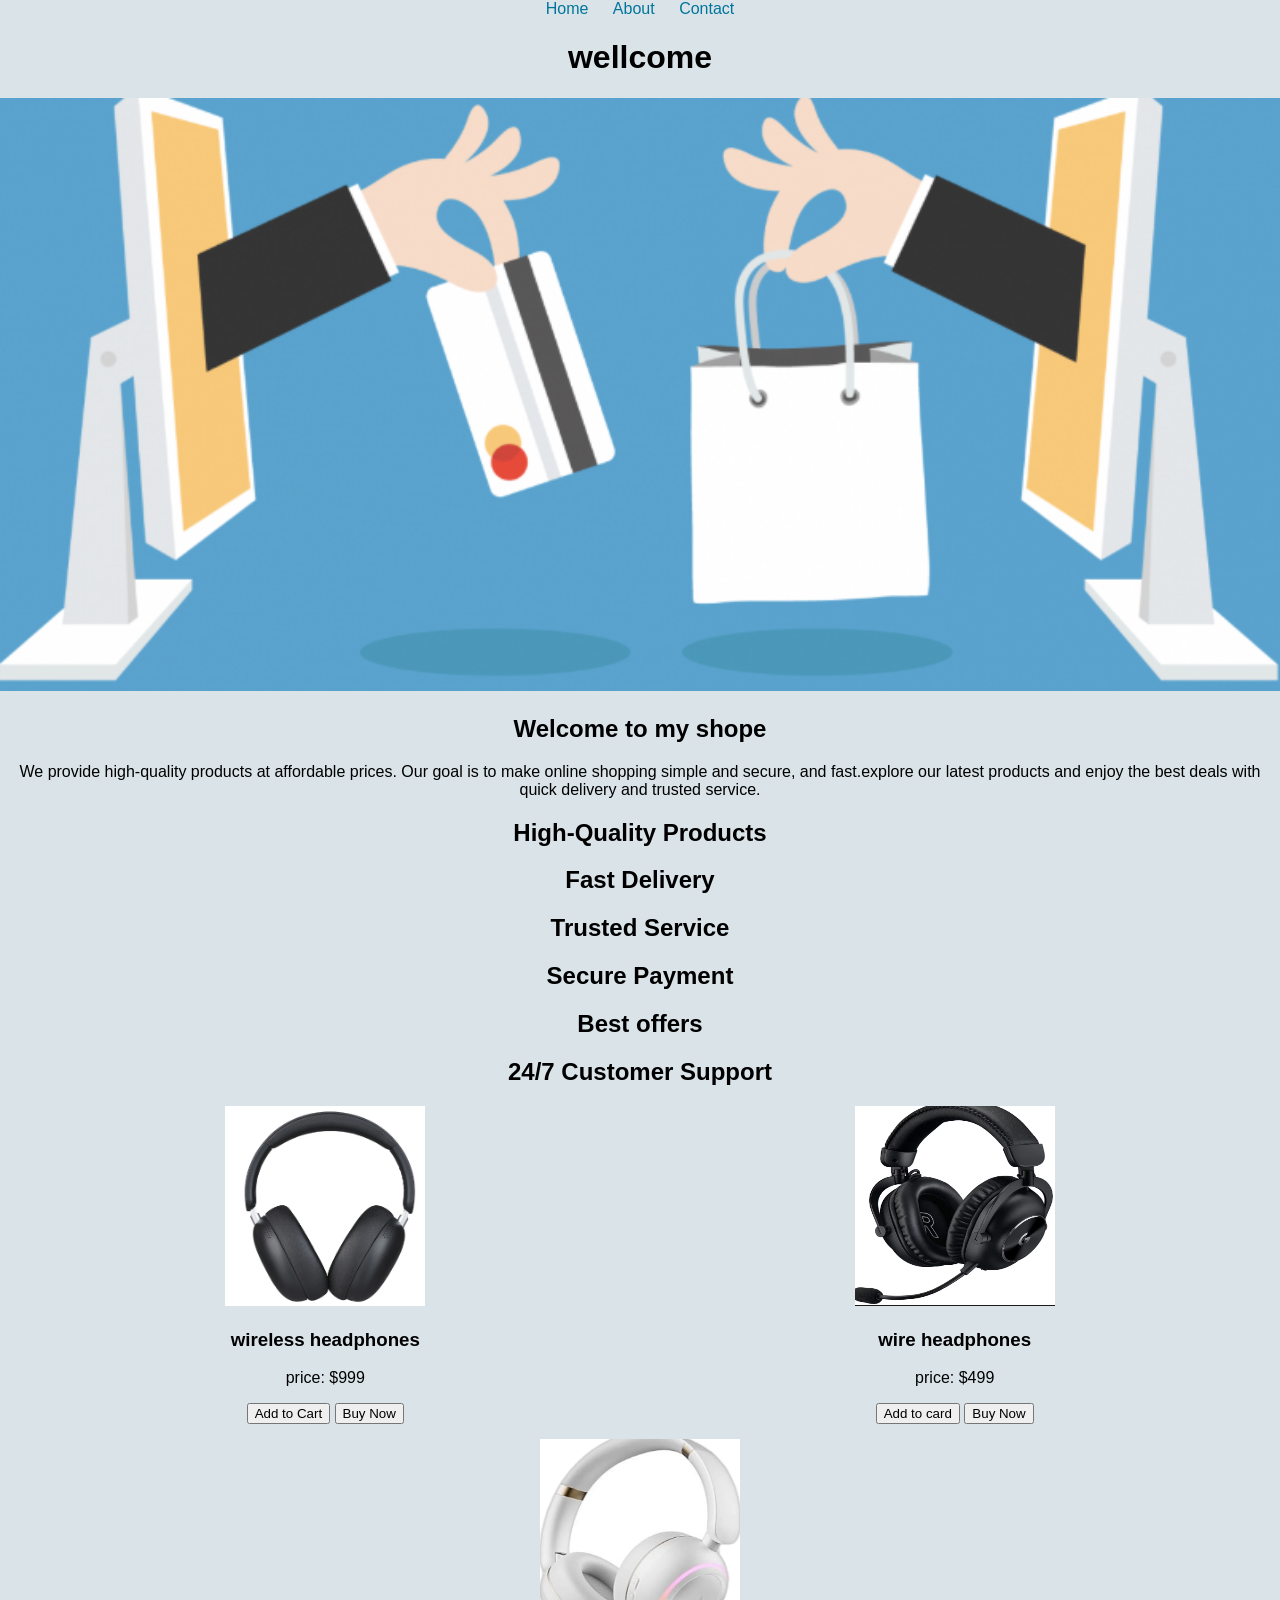
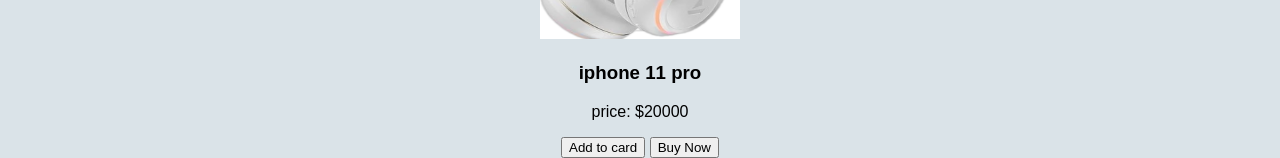
<file: index.htm>
<!DOCTYPE html>
<html lang="en">
<head>
  <meta charset="UTF-8">
  <meta name="viewport" content="width=device-width, initial-scale=1.0">
  <title>shoping </title>
  <link rel="stylesheet" href="style.css">
</head>
<body>
    <script src="script.js"></script>
    
      <a href="#" onclick="showSection('home')">Home</a>
      <a href="#" onclick="showSection('about')">About</a>
      <a href="#" onclick="showSection('contact')">Contact</a>
    <div id="home">
    <h1>wellcome </h1>
    </div>
    <div id="about" style="display:none;">
    <h2>About</h2>
    <p>
      wellcome to my shope
      we provided qulaity products at a affotable price.
      our goal is to given customers a simple and secure online shopping </p>
      </div>
      <div id="contact" style="display:none;">
      <h2>Contact</h2>
      <p>phone: 8847710939</p>
      </div>
      <img src="front image.png" alt="front image">
      <h2>Welcome to my shope</h2>
      <p>We provide high-quality products at affordable prices. Our goal is to make online shopping simple and secure, and fast.explore our latest products and enjoy the best deals with quick delivery and trusted service.</p>
      <h2>High-Quality Products</h2>
      <h2>Fast Delivery</h2>
      <h2>Trusted Service</h2>
      <h2>Secure Payment</h2>
      <h2>Best offers</h2>
      <h2>24/7 Customer Support</h2>
      <div class="products">
      <div id="product1" class="product1">
        <img src="product 1.jpg.png" alt="Product 1">
        <h3>wireless headphones</h3>
        <p>price: $999</p>
        <button>Add to Cart</button>
        <button id="buy-now-1" onclick="buyNow(1)">Buy Now</button>
          
      </div>
      <div id="product2" class="product2">
        <img src="product 2.jpg.png" alt="product 2">
        <h3>wire headphones</h3>
        <p>price: $499</p>
        <button>Add to card</button>
        <button id="buy-now-2" onclick="buyNow(2)">Buy Now</button>
      </div>
      <div id="product3" class="product3">
        <img src="product 3.jpg.png" alt="product 3">
        <h3>iphone 11 pro</h3>
        <p>price: $20000</p>
        <button>Add to card</button>
        <button id="buy-now-3" onclick="buyNow(3)">Buy Now</button>
      </div>
      </div>
      
      
    

  

</body>
</html>
</file>
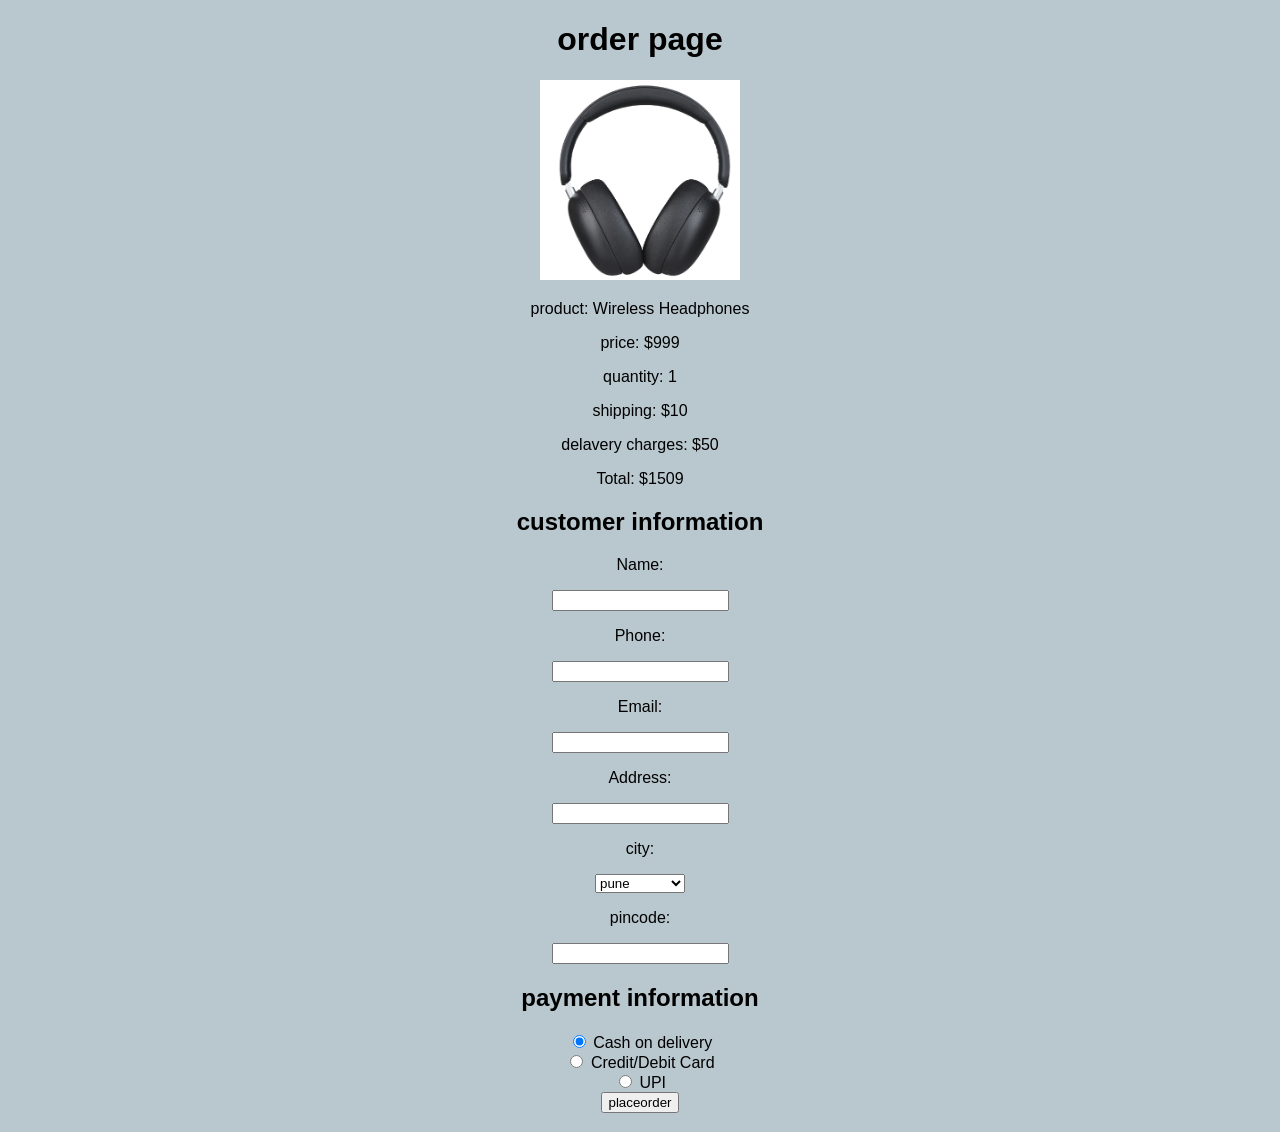
<file: order1.html>
<!DOCTYPE html>
<html lang="en">
<head>
  <meta charset="UTF-8">
  <meta name="viewport" content="width=device-width, initial-scale=1.0">
  <link rel="stylesheet" href="order.css">
  </head>
  <body>
  
    
    <h1>order page</h1>
    <img src="product 1.jpg.png" alt="Product 1">
    <p>product: Wireless Headphones</p>
    <p>price: $999</p>
    <p>quantity: 1</p>
    <p>shipping: $10</p>
    <p>delavery charges: $50</p>
    <p>Total: $1509</p>
    <h2>customer information</h2>
    <p>Name:</p>
    <input type="text" id="name">
    <p>Phone:</p>
    <input type="text" id="phone">
    <p>Email:</p>
    <input type ="text" id="email">
    <p>Address:</p>
    <input type="text" id="address">
    <p>city:</p>
    <select id="city">
      <option>pune</option>
      <option>nagpur</option>
      <option>mumbai</option>
      <option>khamgaon</option>
      <option>akola</option>
      <option>balapur</option>
      <option>bhusawal</option>
      <option>buldana</option>
      <option>chandrapur</option>
      <option>dhule</option>
      <option>jalgaon</option>
      <option>kolhapur</option>
      <option>latur</option>
      <option>nashik</option>
    </select>
    <p>pincode:</p>
    <input type="text" id="pincode">
    <h2>payment information</h2>
    <input type="radio" id="code" name="payment" checked>
    <label for="code">Cash on delivery</label><br>
    <input type="radio" id="card" name="payment">
    <label for="card">Credit/Debit Card</label><br>
    <input type="radio" id="upi" name="payment">
    <label for="upi">UPI</label><br>
    <button onclick="placeorder()">placeorder</button>
    <h2 id="result"></h2>
    <script src="order.js"></script>
    
    
     
  
  
    </body>
</html>
</file>
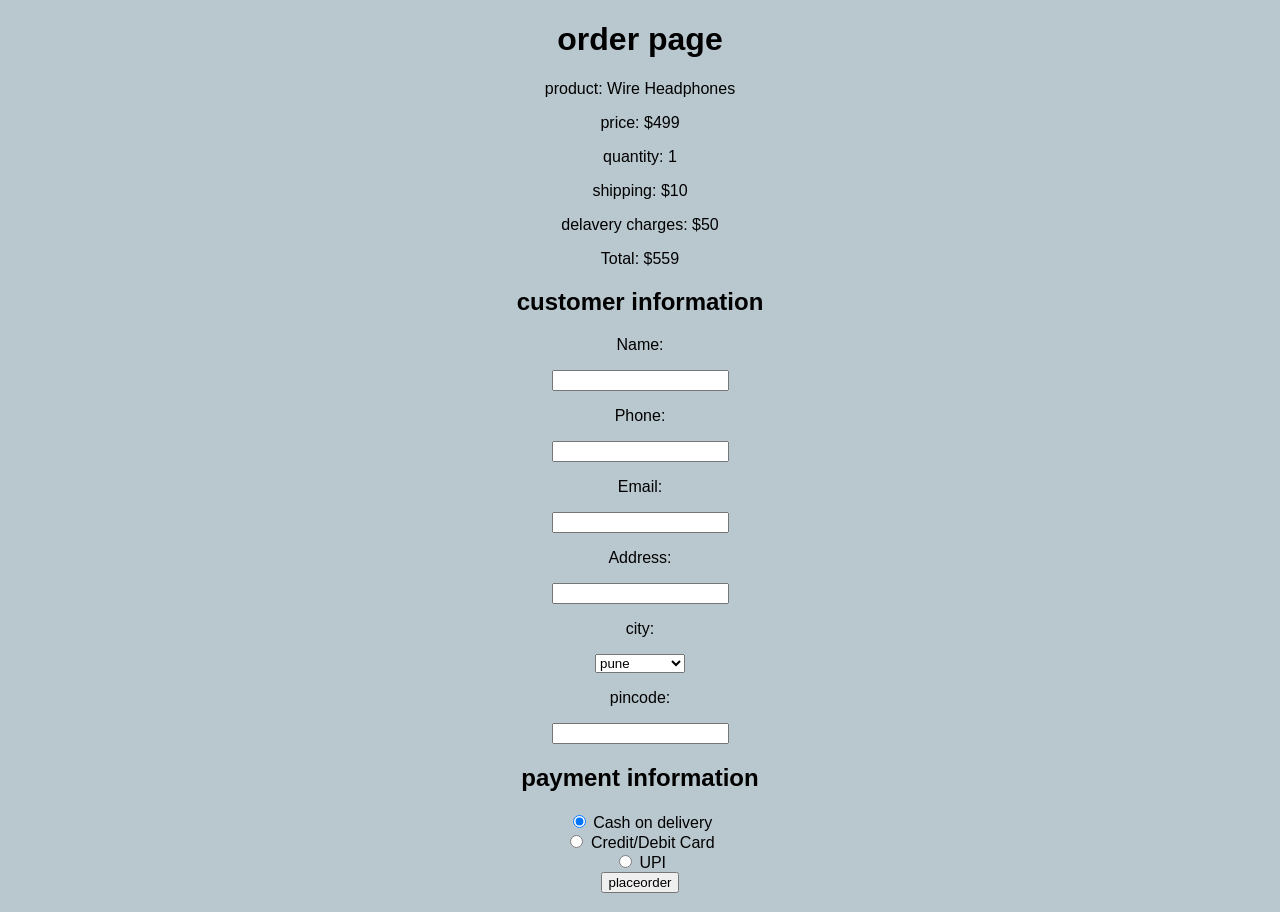
<file: order2.html>
<!DOCTYPE html>
<html lang="en">
<head>
  <meta charset="UTF-8">
  <meta name="viewport" content="width=device-width, initial-scale=1.0">
  <link rel="stylesheet" href="order.css">
  </head>
  <body>
    
    <h1>order page</h1>
    <p>product: Wire Headphones</p>
    <p>price: $499</p>
    <p>quantity: 1</p>
    <p>shipping: $10</p>
    <p>delavery charges: $50</p>
    <p>Total: $559</p>
    <h2>customer information</h2>
    <p>Name:</p>
    <input type="text" id="name">
    <p>Phone:</p>
    <input type="text" id="phone">
    <p>Email:</p>
    <input type ="text" id="email">
    <p>Address:</p>
    <input type="text" id="address">
    <p>city:</p>
    <select id="city">
      <option>pune</option>
      <option>nagpur</option>
      <option>mumbai</option>
      <option>khamgaon</option>
      <option>akola</option>
      <option>balapur</option>
      <option>bhusawal</option>
      <option>buldana</option>
      <option>chandrapur</option>
      <option>dhule</option>
      <option>jalgaon</option>
      <option>kolhapur</option>
      <option>latur</option>
      <option>nashik</option>
    </select>
    <p>pincode:</p>
    <input type="text" id="pincode">
    <h2>payment information</h2>
    <input type="radio" id="code" name="payment" checked>
    <label for="code">Cash on delivery</label><br>
    <input type="radio" id="card" name="payment">
    <label for="card">Credit/Debit Card</label><br>
    <input type="radio" id="upi" name="payment">
    <label for="upi">UPI</label><br>
    <button onclick="placeorder()">placeorder</button>
    <h2 id="result"></h2>
    <script src="order.js"></script>
    
    
     
  
  
    </body>
</html>
</file>
<file: style.css>
body {
    font-family: Arial, sans-serif;
    margin: 0;
    background-color: rgb(218, 227, 232);
    text-align: center;

}
a {
    
    text-decoration: none;
    padding: 10px;
    color: rgb(0, 117, 156);
}
img {
    text-align: center;
    width: 100%;
    height: auto;
}
.products{
    display: flex;
    justify-content: center;
    gap: 15px;
    flex-wrap: wrap;

}
.product1,
.product2,
.product3{
    text-align: center;
    width: 48%;

}
.product1 img,
.product2 img,
.product3 img{
    width: 200px;
    height: 200px;
}
</file>
<file: order.css>
img{
    width: 200px;
    height: 200px;
}
body {
    font-family: Arial, sans-serif;
    margin: 0;
    background-color: rgb(185, 199, 206);
    text-align: center;
}
</file>
